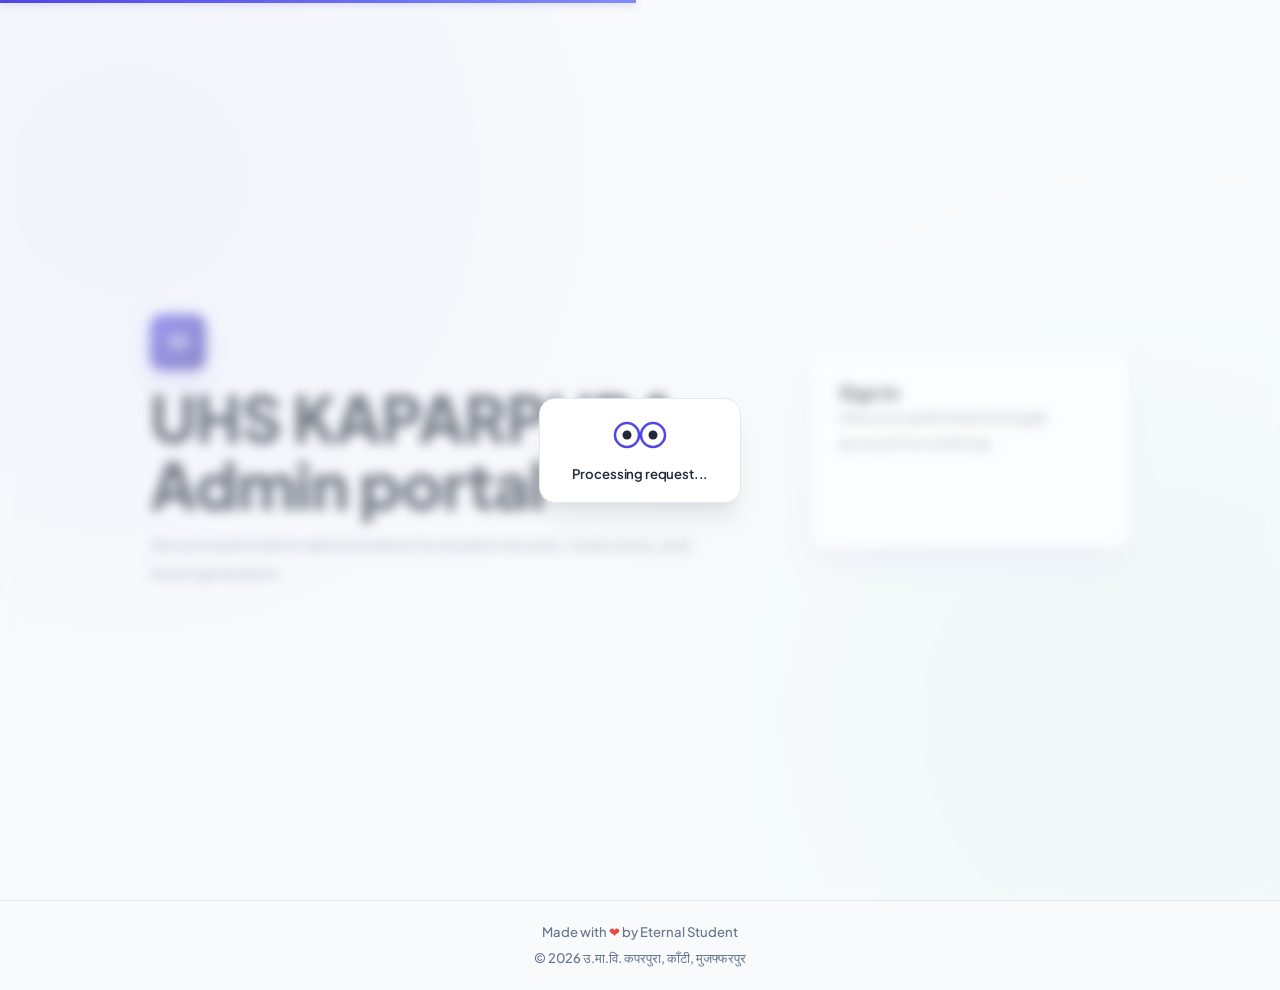
<file: index.html>
<!doctype html>
<html lang="en">
    <head>
        <meta charset="utf-8">
        <meta name="viewport" content="width=device-width, initial-scale=1">
        <meta name="theme-color" content="#4F46E5">
        <link rel="icon" type="image/svg+xml" href="data:image/svg+xml,%3Csvg xmlns='http://www.w3.org/2000/svg' viewBox='0 0 100 100'%3E%3Ccircle cx='50' cy='50' r='48' fill='%234F46E5'/%3E%3Cpath d='M50 22 L82 38 L50 54 L18 38 Z' fill='%23FFFFFF'/%3E%3Cpath d='M30 46.5 L30 62 C30 68 70 68 70 62 L70 46.5 L50 56.5 Z' fill='%23FFFFFF'/%3E%3Cpath d='M72 38 L72 58 M72 58 L76 62 L68 62 Z' fill='%23FBBF24' stroke='%23FBBF24' stroke-width='2'/%3E%3C/svg%3E">
        <title>UHS Kaparpura Examination Portal - Admin Console</title>
        <link rel="preconnect" href="https://fonts.googleapis.com">
        <link rel="preconnect" href="https://fonts.gstatic.com" crossorigin>
        <link href="https://fonts.googleapis.com/css2?family=Plus+Jakarta+Sans:wght@300;400;500;600;700;800&family=Material+Symbols+Rounded:opsz,wght,FILL,GRAD@20..48,400,0,0" rel="stylesheet">
        <link rel="stylesheet" href="assets/css/variables.css?t=202608030555">
        <link rel="stylesheet" href="assets/css/main.css?t=202608030555">
        <link rel="stylesheet" href="assets/css/login.css?t=202608030555">
        <link rel="stylesheet" href="assets/css/dashboard.css?t=202608030555">
        <script src="https://accounts.google.com/gsi/client" async defer></script>
        <script type="module" src="assets/js/app.js?t=202609200310"></script>
    </head>
    <body>
        <div id="app" class="app-shell" aria-live="polite"></div>
        <footer class="app-footer">
            <p>Made with <span class="heart" aria-hidden="true">❤</span> by Eternal Student</p>
            <p>© 2026 उ.मा.वि. कपरपुरा, काँटी, मुजफ्फरपुर</p>
        </footer>
        <div id="toast-root" class="toast-root" aria-live="assertive"></div>
        <div id="loader-root"></div>
    </body>
</html>
</file>
<file: assets/css/variables.css>
:root {
    --color-primary: #4F46E5;
    --color-primary-dark: #3730A3;
    --color-background: #F8FAFC;
    --color-card: #FFFFFF;
    --color-success: #10B981;
    --color-warning: #F59E0B;
    --color-danger: #EF4444;
    --color-text: #0F172A;
    --color-muted: #64748B;
    --color-border: #E2E8F0;
    --color-surface-strong: #F1F5F9;
    --radius-lg: 16px;
    --radius-md: 12px;
    --radius-sm: 8px;
    --shadow-soft: 0 20px 40px -15px rgba(79, 70, 229, 0.12), 0 8px 16px -4px rgba(0, 0, 0, 0.03);
    --shadow-card: 0 2px 8px rgba(0, 0, 0, 0.04), 0 0 0 1px rgba(0, 0, 0, 0.02);
    --shadow-glow: 0 0 24px rgba(79, 70, 229, 0.15);
    --font-family: "Plus Jakarta Sans", "Inter", system-ui, -apple-system, sans-serif;
}
</file>
<file: assets/css/main.css>
@import url('https://fonts.googleapis.com/css2?family=Plus+Jakarta+Sans:wght@300;400;500;600;700;800&display=swap');

* {
    box-sizing: border-box;
}

html {
    min-height: 100%;
    background: var(--color-background);
}

body {
    min-height: 100vh;
    margin: 0;
    color: var(--color-text);
    background: var(--color-background);
    font-family: var(--font-family);
    display: flex;
    flex-direction: column;
}

#app {
    flex: 1 0 auto;
    display: flex;
    flex-direction: column;
}

button,
input {
    font: inherit;
}

button {
    border: 0;
    cursor: pointer;
}

button:disabled {
    cursor: not-allowed;
    opacity: 0.65;
}

a {
    color: inherit;
    text-decoration: none;
}

.app-shell {
    min-height: 100vh;
}

.material-symbols-rounded {
    display: inline-flex;
    font-size: 22px;
    line-height: 1;
    vertical-align: middle;
}

.btn {
    display: inline-flex;
    min-height: 44px;
    align-items: center;
    justify-content: center;
    gap: 8px;
    border-radius: var(--radius-md);
    padding: 0 20px;
    font-weight: 600;
    font-size: 0.9rem;
    letter-spacing: -0.1px;
    transition: all 0.2s cubic-bezier(0.4, 0, 0.2, 1);
}

.btn:hover {
    transform: translateY(-1.5px);
}

.btn:active {
    transform: translateY(0.5px);
}

.btn-primary {
    color: #FFFFFF;
    background: linear-gradient(135deg, var(--color-primary), var(--color-primary-dark));
    box-shadow: 0 4px 12px rgba(79, 70, 229, 0.25);
    border: 1px solid rgba(79, 70, 229, 0.1);
}

.btn-primary:hover {
    background: linear-gradient(135deg, var(--color-primary-dark), #2b2294);
    box-shadow: 0 6px 18px rgba(79, 70, 229, 0.35);
}

.btn-ghost {
    color: var(--color-text);
    background: var(--color-card);
    border: 1px solid var(--color-border);
    box-shadow: var(--shadow-card);
}

.btn-ghost:hover {
    background: var(--color-surface-strong);
    border-color: #cbd5e1;
}

.status-pill {
    display: inline-flex;
    align-items: center;
    gap: 8px;
    border-radius: 999px;
    padding: 6px 14px;
    color: var(--color-primary);
    background: rgba(79, 70, 229, 0.08);
    border: 1px solid rgba(79, 70, 229, 0.15);
    font-size: 0.8rem;
    font-weight: 600;
}

.loader-backdrop {
    position: fixed;
    inset: 0;
    z-index: 20;
    display: grid;
    place-items: center;
    background: rgba(248, 249, 250, 0.72);
    backdrop-filter: blur(3px);
}

.loader-spinner {
    width: 42px;
    height: 42px;
    border: 4px solid #D2E3FC;
    border-top-color: var(--color-primary);
    border-radius: 50%;
    animation: spin 800ms linear infinite;
}

.toast-root {
    position: fixed;
    right: 16px;
    bottom: 16px;
    z-index: 30;
    display: grid;
    gap: 10px;
    max-width: min(360px, calc(100vw - 32px));
}

.toast {
    border-radius: var(--radius-md);
    padding: 14px 16px;
    color: #FFFFFF;
    background: var(--color-text);
    box-shadow: var(--shadow-soft);
    font-size: 0.92rem;
    font-weight: 600;
}

.toast.success {
    background: var(--color-success);
}

.toast.error {
    background: var(--color-danger);
}

.modal-backdrop {
    position: fixed;
    inset: 0;
    z-index: 25;
    display: grid;
    place-items: center;
    padding: 20px;
    background: rgba(32, 33, 36, 0.46);
}

.modal {
    width: min(440px, 100%);
    border-radius: var(--radius-md);
    overflow: hidden;
    background: #FFFFFF;
    box-shadow: var(--shadow-soft);
}

.modal-large {
    width: min(560px, 100%);
}

.modal-header {
    display: flex;
    align-items: center;
    justify-content: space-between;
    gap: 16px;
    padding: 20px 22px;
    border-bottom: 1px solid var(--color-border);
}

.modal-header h2 {
    margin: 0;
    font-size: 1.2rem;
}

.modal-close {
    width: 40px;
    height: 40px;
    display: grid;
    place-items: center;
    border-radius: 50%;
    color: var(--color-muted);
    background: transparent;
}

.modal-close:hover {
    background: var(--color-surface-strong);
}

.modal-body {
    padding: 22px;
}

.modal-actions {
    display: flex;
    flex-wrap: wrap;
    justify-content: flex-end;
    gap: 12px;
    margin-top: 8px;
}

.form-field {
    display: grid;
    gap: 6px;
    color: var(--color-text);
    font-weight: 600;
    font-size: 0.9rem;
}

.form-field input,
.form-field select {
    width: 100%;
    min-height: 46px;
    border: 1px solid var(--color-border);
    border-radius: var(--radius-md);
    padding: 0 16px;
    color: var(--color-text);
    background: var(--color-card);
    transition: border-color 0.2s ease, box-shadow 0.2s ease;
}

.form-field input:focus,
.form-field select:focus {
    border-color: var(--color-primary);
    box-shadow: 0 0 0 4px rgba(79, 70, 229, 0.12);
    outline: 0;
}

.checkbox-group {
    display: grid;
    gap: 12px;
    border: 1px solid var(--color-border);
    border-radius: var(--radius-md);
    padding: 14px;
    margin: 0;
}

.checkbox-group legend {
    padding: 0 6px;
    font-weight: 700;
}

.checkbox-group label {
    display: flex;
    align-items: center;
    gap: 10px;
    color: var(--color-text);
    font-weight: 600;
}

.checkbox-group input {
    width: 18px;
    height: 18px;
    accent-color: var(--color-primary);
}

.form-error {
    min-height: 20px;
    margin: 0;
    color: var(--color-danger);
    font-size: 0.9rem;
    font-weight: 700;
}

@keyframes spin {
    to {
        transform: rotate(360deg);
    }
}


.success-body {
    background: var(--color-surface-strong);
    border: 1px solid var(--color-border);
    border-radius: var(--radius-md);
    padding: 16px;
    max-height: 200px;
    overflow-y: auto;
}

.prepared-sheets-list {
    list-style: none;
    padding: 0;
    margin: 0;
    display: grid;
    gap: 12px;
}

.prepared-sheet-item {
    display: flex;
    align-items: center;
    gap: 12px;
    padding: 10px 14px;
    border-radius: var(--radius-sm);
    background: #FFFFFF;
    border: 1px solid var(--color-border);
    transition: box-shadow 0.2s ease, border-color 0.2s ease;
}

.prepared-sheet-item:hover {
    border-color: var(--color-primary);
    box-shadow: var(--shadow-soft);
}

.prepared-sheet-item .item-icon {
    color: var(--color-primary);
    font-size: 1.4rem;
}

.prepared-sheet-item .sheet-link {
    color: var(--color-text);
    text-decoration: none;
    font-weight: 600;
    font-size: 0.95rem;
    flex-grow: 1;
}

.prepared-sheet-item .sheet-link:hover {
    color: var(--color-primary);
    text-decoration: underline;
}

/* ==================================================
   Students-Subject Tag Module Styles
   ================================================== */
.breadcrumb-nav {
    margin-bottom: 8px;
}

.breadcrumb {
    display: flex;
    list-style: none;
    padding: 0;
    margin: 0;
    gap: 8px;
    font-size: 0.85rem;
    color: var(--color-muted);
}

.breadcrumb-item a {
    color: var(--color-primary);
    text-decoration: none;
    font-weight: 500;
}

.breadcrumb-item a:hover {
    text-decoration: underline;
}

.breadcrumb-item + .breadcrumb-item::before {
    content: "/";
    margin-right: 8px;
    color: var(--color-border);
}

.breadcrumb-item.active {
    color: var(--color-muted);
}

.subject-tag-main {
    width: 98% !important;
    max-width: 98% !important;
    padding: 12px 16px !important;
    margin: 0 auto !important;
}

.subject-tag-container {
    max-width: 100%;
    margin: 0;
    padding: 0;
    display: flex;
    flex-direction: column;
    gap: 16px;
}

.subject-tag-header {
    display: flex;
    align-items: center;
    justify-content: space-between;
    gap: 20px;
    flex-wrap: wrap;
    position: sticky;
    top: 0;
    z-index: 100;
    background: var(--color-background);
    padding: 16px 0;
    border-bottom: 1px solid var(--color-border);
}

.subject-tag-title-area {
    display: flex;
    align-items: center;
    gap: 16px;
}

.subject-tag-title-area h1 {
    margin: 0;
    font-size: 1.8rem;
    font-weight: 800;
    color: var(--color-text);
    letter-spacing: -0.5px;
}

.subject-tag-title-area .subtitle {
    margin: 4px 0 0 0;
    font-size: 0.95rem;
    color: var(--color-muted);
}

.subject-tag-header-actions {
    display: flex;
    align-items: center;
    gap: 16px;
}

.unsaved-badge {
    display: inline-flex;
    align-items: center;
    gap: 8px;
    background: #FEF3C7;
    color: #92400E;
    font-size: 0.85rem;
    font-weight: 700;
    padding: 6px 12px;
    border-radius: var(--radius-sm);
    border: 1px solid #FCD34D;
}

.unsaved-badge .dot {
    width: 8px;
    height: 8px;
    background-color: #D97706;
    border-radius: 50%;
}

.animate-pulse {
    animation: pulse 2s cubic-bezier(0.4, 0, 0.6, 1) infinite;
}

@keyframes pulse {
    0%, 100% { opacity: 1; }
    50% { opacity: .3; }
}

/* Filters card */
.filters-card {
    background: var(--color-card);
    border: 1px solid var(--color-border);
    border-radius: var(--radius-lg);
    padding: 24px;
    box-shadow: var(--shadow-soft);
}

.filters-toolbar {
    display: flex;
    gap: 20px;
    flex-wrap: wrap;
    align-items: flex-end;
}

.filter-field {
    display: flex;
    flex-direction: column;
    gap: 6px;
    flex: 1;
    min-width: 180px;
}

.filter-label {
    font-size: 0.76rem;
    font-weight: 600;
    color: var(--color-muted);
    text-transform: uppercase;
    letter-spacing: 0.5px;
}

.filters-toolbar select,
.filters-toolbar input {
    height: 44px;
    padding: 0 14px;
    border-radius: var(--radius-md);
    border: 1px solid var(--color-border);
    background: var(--color-card);
    font-size: 0.9rem;
    color: var(--color-text);
    width: 100%;
    transition: border-color 0.2s ease, box-shadow 0.2s ease;
}

.filters-toolbar select:focus,
.filters-toolbar input:focus {
    outline: none;
    border-color: var(--color-primary);
    box-shadow: 0 0 0 4px rgba(79, 70, 229, 0.12);
}

.btn-load {
    height: 42px;
    min-width: 150px;
    display: inline-flex;
    align-items: center;
    justify-content: center;
    gap: 8px;
}

/* Stats and progress bar */
/* Minimalist stats summary */
.stats-summary-text {
    font-size: 0.88rem;
    color: var(--color-muted);
    font-weight: 500;
    padding: 4px 0;
}
.stats-summary-text .divider {
    color: var(--color-border);
    margin: 0 4px;
}
.stats-summary-text strong {
    color: var(--color-text);
    font-weight: 600;
}

/* Workspace cards */
.workspace-card {
    background: var(--color-card);
    border: 1px solid var(--color-border);
    border-radius: var(--radius-lg);
    box-shadow: var(--shadow-soft);
    overflow: hidden;
    position: relative;
}

.desktop-workspace-container {
    overflow: auto;
    max-height: 70vh;
    width: 100%;
}

.workspace-table {
    width: 100%;
    border-collapse: collapse;
    text-align: left;
    font-size: 0.9rem;
}

.workspace-table th {
    background: var(--color-surface-strong);
    font-weight: 600;
    color: var(--color-muted);
    padding: 12px 16px;
    font-size: 0.78rem;
    text-transform: uppercase;
    letter-spacing: 0.5px;
    position: sticky;
    top: 0;
    z-index: 10;
    border-bottom: 2px solid var(--color-border);
}

.workspace-table td {
    padding: 8px 16px;
    border-bottom: 1px solid var(--color-border);
    vertical-align: middle;
    background: var(--color-card);
    color: var(--color-text);
}

.workspace-table tr:nth-child(even) td {
    background: #f8fafc;
}

.workspace-table tr:hover td {
    background: #f1f5f9 !important;
}

/* Sticky column classes */
.workspace-table th.col-sticky,
.workspace-table td.col-sticky {
    position: sticky;
    z-index: 8;
    background: var(--color-card);
}

.workspace-table th.col-sticky {
    top: 0;
    z-index: 12 !important;
}

.workspace-table tr:nth-child(even) td.col-sticky {
    background: #f8fafc;
}

.workspace-table tr:hover td.col-sticky {
    background: #f1f5f9 !important;
}

.workspace-table th.col-roll,
.workspace-table td.col-roll {
    left: 0;
    width: 55px;
    min-width: 55px;
    border-right: 1px solid var(--color-border);
}

.workspace-table th.col-name,
.workspace-table td.col-name {
    left: 55px;
    width: 160px;
    min-width: 160px;
    border-right: 1px solid var(--color-border);
    box-shadow: 4px 0 8px -4px rgba(0, 0, 0, 0.08);
}



/* Custom Searchable Dropdown elements */
.custom-select-container {
    position: relative;
    width: 100%;
}

.custom-select-trigger {
    width: 100%;
    height: 32px;
    padding: 0 10px;
    border-radius: var(--radius-sm);
    border: 1px solid var(--color-border);
    background: #FFFFFF;
    font-size: 0.85rem;
    color: var(--color-text);
    display: flex;
    align-items: center;
    justify-content: space-between;
    cursor: pointer;
    text-align: left;
    transition: border-color 0.15s ease, box-shadow 0.15s ease;
    min-width: 120px;
    outline: none;
}

.custom-select-trigger:hover {
    border-color: var(--color-primary);
}

.custom-select-trigger:focus {
    outline: none;
    border-color: var(--color-primary);
    box-shadow: 0 0 0 2px rgba(26, 115, 232, 0.15);
}

.custom-select-trigger:disabled {
    background: var(--color-background);
    color: var(--color-muted);
    cursor: not-allowed;
    border-color: var(--color-border);
}

.custom-select-trigger .trigger-text {
    overflow: hidden;
    text-overflow: ellipsis;
    white-space: nowrap;
    margin-right: 6px;
    font-weight: 500;
}

.custom-select-trigger .trigger-code {
    font-size: 0.72rem;
    color: var(--color-muted);
    background: var(--color-background);
    padding: 2px 4px;
    border-radius: 3px;
    margin-left: auto;
    margin-right: 4px;
    font-weight: 700;
}

.custom-select-trigger .dropdown-chevron {
    font-size: 1.2rem;
    color: var(--color-muted);
    transition: transform 0.15s ease;
}

.custom-select-container.open .dropdown-chevron {
    transform: rotate(180deg);
}

.custom-select-dropdown {
    position: absolute;
    top: 100%;
    left: 0;
    width: 250px;
    max-height: 280px;
    background: #FFFFFF;
    border: 1px solid var(--color-border);
    border-radius: var(--radius-sm);
    box-shadow: 0 10px 15px -3px rgba(0, 0, 0, 0.1), 0 4px 6px -2px rgba(0, 0, 0, 0.05);
    margin-top: 4px;
    z-index: 999;
    display: flex;
    flex-direction: column;
}

.custom-select-search-container {
    padding: 8px;
    border-bottom: 1px solid var(--color-border);
}

.custom-select-search {
    width: 100%;
    height: 32px;
    padding: 0 8px;
    font-size: 0.85rem;
    border-radius: 4px;
    border: 1px solid var(--color-border);
}

.custom-select-search:focus {
    outline: none;
    border-color: var(--color-primary);
}

.custom-select-options {
    list-style: none;
    padding: 4px 0;
    margin: 0;
    overflow-y: auto;
    flex-grow: 1;
    max-height: 220px;
}

.custom-select-option {
    padding: 8px 12px;
    font-size: 0.88rem;
    cursor: pointer;
    display: flex;
    align-items: center;
    justify-content: space-between;
    transition: background 0.1s ease;
}

.custom-select-option:hover {
    background: var(--color-background);
}

.custom-select-option.focused {
    background: #E8F0FE;
    color: var(--color-primary);
}

.custom-select-option.selected {
    font-weight: 700;
    color: var(--color-primary);
}

.custom-select-option.disabled {
    opacity: 0.4;
    cursor: not-allowed;
    background: none !important;
    color: var(--color-muted) !important;
}

.custom-select-option .option-code {
    font-size: 0.72rem;
    font-weight: 700;
    color: var(--color-muted);
}

/* Col centering */
.col-center {
    text-align: center;
}

/* Badges */
.badge-status {
    display: inline-block;
    padding: 0;
    font-size: 0.85rem;
    font-weight: 600;
}

.badge-pending {
    background: none;
    color: var(--color-muted);
    border: none;
}

.badge-completed {
    background: none;
    color: var(--color-success);
    border: none;
}

.badge-error {
    background: none;
    color: var(--color-danger);
    border: none;
}

.badge-unsaved {
    background: none;
    color: var(--color-warning);
    border: none;
}

/* Inline error styles */
.dropdown-error .custom-select-trigger {
    border-color: var(--color-error) !important;
    box-shadow: 0 0 0 2px rgba(217, 48, 37, 0.15) !important;
}

/* Actions cell buttons */
.row-actions-cell {
    display: flex;
    gap: 8px;
    justify-content: center;
}

.btn-row-action {
    width: 32px;
    height: 32px;
    border-radius: 50%;
    display: flex;
    align-items: center;
    justify-content: center;
    border: 1px solid var(--color-border);
    background: #FFFFFF;
    color: var(--color-muted);
    cursor: pointer;
    transition: background 0.15s ease, color 0.15s ease, border-color 0.15s ease;
    font-size: 1.1rem;
}

.btn-row-action:hover {
    background: var(--color-background);
    color: var(--color-primary);
    border-color: var(--color-primary);
}

/* Quick Fill popup menu */
.quick-fill-popup {
    position: absolute;
    background: #FFFFFF;
    border: 1px solid var(--color-border);
    border-radius: var(--radius-sm);
    box-shadow: 0 10px 15px -3px rgba(0, 0, 0, 0.1);
    z-index: 1000;
    display: flex;
    flex-direction: column;
    padding: 6px 0;
    min-width: 180px;
}

.quick-fill-item {
    padding: 8px 16px;
    font-size: 0.85rem;
    cursor: pointer;
    background: none;
    border: none;
    text-align: left;
    width: 100%;
}

.quick-fill-item:hover {
    background: var(--color-background);
    color: var(--color-primary);
}

/* Mobile cards layout */
.mobile-workspace-container {
    display: none !important;
    flex-direction: column;
    gap: 16px;
    padding: 16px;
}

.student-mobile-card {
    background: #FFFFFF;
    border: 1px solid var(--color-border);
    border-radius: 4px; /* Very small border radius */
    box-shadow: none; /* No shadows */
    padding: 12px; /* Compact padding */
    display: flex;
    flex-direction: column;
    gap: 12px; /* Compact gap */
}

.mobile-card-header {
    display: flex;
    justify-content: space-between;
    align-items: center;
    border-bottom: 1px solid var(--color-border);
    padding-bottom: 8px;
}

.mobile-card-meta {
    display: flex;
    flex-direction: column;
}

.mobile-card-roll {
    font-size: 0.8rem;
    font-weight: 700;
    color: var(--color-muted);
    text-transform: uppercase;
}

.mobile-card-name {
    font-size: 1rem;
    font-weight: 700;
    color: var(--color-text);
    margin-top: 2px;
}

.mobile-card-father {
    font-size: 0.82rem;
    color: var(--color-muted);
    margin-top: 2px;
}

.mobile-card-fields {
    display: flex;
    flex-direction: column;
    gap: 10px; /* Spacing between dropdowns */
}

.mobile-field-group {
    display: flex;
    flex-direction: column; /* Stacked layout for easy tapping */
    align-items: stretch;
    gap: 4px;
}

.mobile-field-group:last-child {
    padding-bottom: 0;
}

.mobile-field-label {
    font-size: 0.8rem;
    font-weight: 600;
    color: var(--color-muted);
}

@media (max-width: 768px) {
    .custom-select-trigger {
        min-width: 0 !important;
    }
}

.mobile-card-actions {
    display: flex;
    justify-content: flex-end;
    gap: 12px;
    border-top: 1px solid var(--color-border);
    padding-top: 14px;
}

/* Loading skeletons */
.skeleton-container {
    padding: 24px;
    display: flex;
    flex-direction: column;
    gap: 16px;
}

.skeleton-row {
    height: 48px;
    background: linear-gradient(90deg, #F3F4F6 25%, #E5E7EB 50%, #F3F4F6 75%);
    background-size: 200% 100%;
    animation: loading-skeleton 1.5s infinite;
    border-radius: var(--radius-sm);
}

.skeleton-row.header {
    height: 40px;
    background-color: var(--color-surface-strong);
}

@keyframes loading-skeleton {
    0% { background-position: 200% 0; }
    100% { background-position: -200% 0; }
}

/* Responsive adjustments */
@media (max-width: 768px) {
    .subject-tag-container {
        padding: 16px;
    }
    .filters-toolbar {
        flex-direction: column;
        align-items: stretch;
    }
    .btn-load {
        margin-top: 10px;
    }
    #student-search-container {
        display: none !important;
    }
    .mobile-table-toggle-container {
        display: block !important;
    }
    .desktop-workspace-container {
        display: none !important;
    }
    .desktop-workspace-container.force-show-mobile {
        display: block !important;
        margin-bottom: 24px;
        border-bottom: 2px solid var(--color-border);
    }
    .mobile-workspace-container {
        display: flex !important;
    }
}

/* Clean mark input cell styling */
.mark-input {
    width: 100%;
    max-width: 72px;
    height: 34px;
    border: 1px solid transparent;
    border-radius: var(--radius-sm);
    text-align: center;
    font-weight: 600;
    color: var(--color-text);
    background: transparent;
    transition: all 0.15s cubic-bezier(0.4, 0, 0.2, 1);
}

.mark-input:hover {
    border-color: var(--color-border);
    background: rgba(241, 245, 249, 0.5);
}

.mark-input:focus {
    outline: none;
    border-color: var(--color-primary);
    background: var(--color-card);
    box-shadow: 0 0 0 3px rgba(79, 70, 229, 0.15);
}

.mark-input:disabled {
    color: var(--color-muted);
    background: transparent;
    cursor: not-allowed;
    border-color: transparent;
}

/* Modern elegant scrollbars */
::-webkit-scrollbar {
    width: 8px;
    height: 8px;
}

::-webkit-scrollbar-track {
    background: transparent;
}

::-webkit-scrollbar-thumb {
    background: #cbd5e1;
    border-radius: 99px;
    border: 2px solid transparent;
    background-clip: padding-box;
}

::-webkit-scrollbar-thumb:hover {
    background: #94a3b8;
    border: 2px solid transparent;
    background-clip: padding-box;
}

/* Sticky Footer Styles */
.app-footer {
    text-align: center;
    padding: 20px 16px;
    font-size: 0.82rem;
    color: var(--color-muted);
    background: transparent;
    border-top: 1px solid var(--color-border);
    display: flex;
    flex-direction: column;
    gap: 4px;
    align-items: center;
    justify-content: center;
    width: 100%;
    margin-top: auto;
    font-weight: 500;
}

.app-footer p {
    margin: 2px 0;
    line-height: 1.4;
}

.app-footer .heart {
    color: #EF4444;
    display: inline-block;
    animation: heart-beat 1.4s infinite;
}

@keyframes heart-beat {
    0%, 100% { transform: scale(1); }
    50% { transform: scale(1.15); }
}

/* Result Generation Mobile Enhancements */
@media (max-width: 768px) {
    .results-toolbar {
        flex-direction: column;
        align-items: stretch !important;
    }

    .results-toolbar > div {
        width: 100%;
        justify-content: space-between;
    }

    #result-search-input {
        width: 100% !important;
        min-width: 100% !important;
    }

    #result-sort-select {
        flex: 1;
    }

    .mobile-student-card:active {
        transform: scale(0.99);
    }
}
</file>
<file: assets/css/login.css>
.login-page {
    min-height: 100vh;
    display: grid;
    align-items: center;
    padding: 28px 18px;
    background:
        radial-gradient(circle at 10% 20%, rgba(79, 70, 229, 0.06) 0%, transparent 45%),
        radial-gradient(circle at 90% 80%, rgba(16, 185, 129, 0.06) 0%, transparent 45%),
        var(--color-background);
}

.login-panel {
    width: min(980px, 100%);
    margin: 0 auto;
    display: grid;
    gap: 22px;
}

.login-brand {
    display: grid;
    gap: 14px;
}

.brand-mark {
    width: 56px;
    height: 56px;
    display: grid;
    place-items: center;
    border-radius: var(--radius-md);
    color: #FFFFFF;
    background: linear-gradient(135deg, var(--color-primary), var(--color-primary-dark));
    box-shadow: 0 10px 25px rgba(79, 70, 229, 0.25);
}

.login-brand h1 {
    margin: 0;
    max-width: 720px;
    font-size: clamp(2rem, 9vw, 4rem);
    line-height: 1.04;
    letter-spacing: -1px;
    font-weight: 800;
}

.login-brand p {
    margin: 0;
    max-width: 560px;
    color: var(--color-muted);
    font-size: 1rem;
    line-height: 1.7;
}

.login-card {
    display: grid;
    gap: 20px;
    border: 1px solid var(--color-border);
    border-radius: var(--radius-lg);
    padding: 32px;
    background: var(--color-card);
    box-shadow: var(--shadow-soft);
}

.login-card h2 {
    margin: 0;
    font-size: 1.2rem;
}

.login-card p {
    margin: 0;
    color: var(--color-muted);
    line-height: 1.6;
}

.google-button-slot {
    min-height: 44px;
    display: flex;
    align-items: center;
}

.login-warning {
    display: none;
    border-radius: var(--radius-sm);
    padding: 12px;
    color: #8A5A00;
    background: #FEF7E0;
    font-size: 0.9rem;
    line-height: 1.5;
}

.login-warning.is-visible {
    display: block;
}

@media (min-width: 760px) {
    .login-panel {
        grid-template-columns: minmax(0, 1.35fr) minmax(320px, 0.65fr);
        align-items: center;
    }

    .login-card {
        padding: 28px;
    }
}
</file>
<file: assets/css/dashboard.css>
.dashboard-layout {
    min-height: 100vh;
    display: grid;
    grid-template-rows: auto 1fr;
}

.topbar {
    position: sticky;
    top: 0;
    z-index: 10;
    display: flex;
    align-items: center;
    justify-content: space-between;
    gap: 16px;
    padding: 14px 18px;
    border-bottom: 1px solid rgba(226, 232, 240, 0.8);
    background: rgba(255, 255, 255, 0.72);
    backdrop-filter: blur(16px);
    box-shadow: 0 4px 30px rgba(0, 0, 0, 0.02);
}

.topbar-brand {
    display: flex;
    min-width: 0;
    align-items: center;
    gap: 12px;
}

.topbar-mark {
    width: 40px;
    height: 40px;
    flex: 0 0 auto;
    display: grid;
    place-items: center;
    border-radius: var(--radius-md);
    color: #FFFFFF;
    background: var(--color-primary);
}

.topbar-title {
    min-width: 0;
}

.topbar-title strong,
.topbar-title span {
    display: block;
    overflow: hidden;
    text-overflow: ellipsis;
    white-space: nowrap;
}

.topbar-title span {
    color: var(--color-muted);
    font-size: 0.82rem;
}

.dashboard-main {
    width: min(1180px, 100%);
    margin: 0 auto;
    padding: 26px 18px 40px;
}

.subject-tag-main {
    width: 98% !important;
    max-width: 98% !important;
    padding: 12px 16px !important;
    margin: 0 auto !important;
}

.dashboard-head {
    display: grid;
    gap: 10px;
    margin-bottom: 22px;
}

.dashboard-head h1 {
    margin: 0;
    font-size: clamp(1.8rem, 7vw, 3rem);
    line-height: 1.08;
}

.dashboard-head p {
    margin: 0;
    max-width: 680px;
    color: var(--color-muted);
    line-height: 1.65;
}

.dashboard-grid {
    display: grid;
    gap: 16px;
}

.dashboard-card {
    min-height: 154px;
    display: grid;
    align-content: space-between;
    gap: 20px;
    border: 1px solid var(--color-border);
    border-radius: var(--radius-lg);
    padding: 24px;
    color: var(--color-text);
    background: var(--color-card);
    box-shadow: var(--shadow-card);
    text-align: left;
    transition: all 0.25s cubic-bezier(0.4, 0, 0.2, 1);
}

.dashboard-card:hover {
    transform: translateY(-3px);
    border-color: rgba(79, 70, 229, 0.3);
    box-shadow: var(--shadow-soft);
}

.dashboard-card-icon {
    width: 48px;
    height: 48px;
    display: grid;
    place-items: center;
    border-radius: var(--radius-md);
    color: var(--color-primary);
    background: rgba(79, 70, 229, 0.08);
    border: 1px solid rgba(79, 70, 229, 0.15);
    transition: all 0.25s ease;
}

.dashboard-card:hover .dashboard-card-icon {
    background: var(--color-primary);
    color: #FFFFFF;
    border-color: var(--color-primary);
    box-shadow: 0 4px 12px rgba(79, 70, 229, 0.25);
}

.dashboard-card h2 {
    margin: 0 0 6px;
    font-size: 1.15rem;
    font-weight: 700;
}

.dashboard-card p {
    margin: 0;
    color: var(--color-muted);
    line-height: 1.5;
    font-size: 0.9rem;
}

.logout-card .dashboard-card-icon {
    color: var(--color-danger);
    background: rgba(239, 68, 68, 0.08);
    border-color: rgba(239, 68, 68, 0.15);
}

.logout-card:hover .dashboard-card-icon {
    background: var(--color-danger);
    color: #FFFFFF;
    border-color: var(--color-danger);
    box-shadow: 0 4px 12px rgba(239, 68, 68, 0.25);
}


@media (min-width: 680px) {
    .topbar {
        padding: 16px 28px;
    }

    .dashboard-main {
        padding: 34px 28px 52px;
    }

    .dashboard-grid {
        grid-template-columns: repeat(2, minmax(0, 1fr));
    }
}

@media (min-width: 1020px) {
    .dashboard-grid {
        grid-template-columns: repeat(4, minmax(0, 1fr));
    }
}

@media (max-width: 480px) {
    .topbar-title span {
        display: none;
    }
}
</file>
